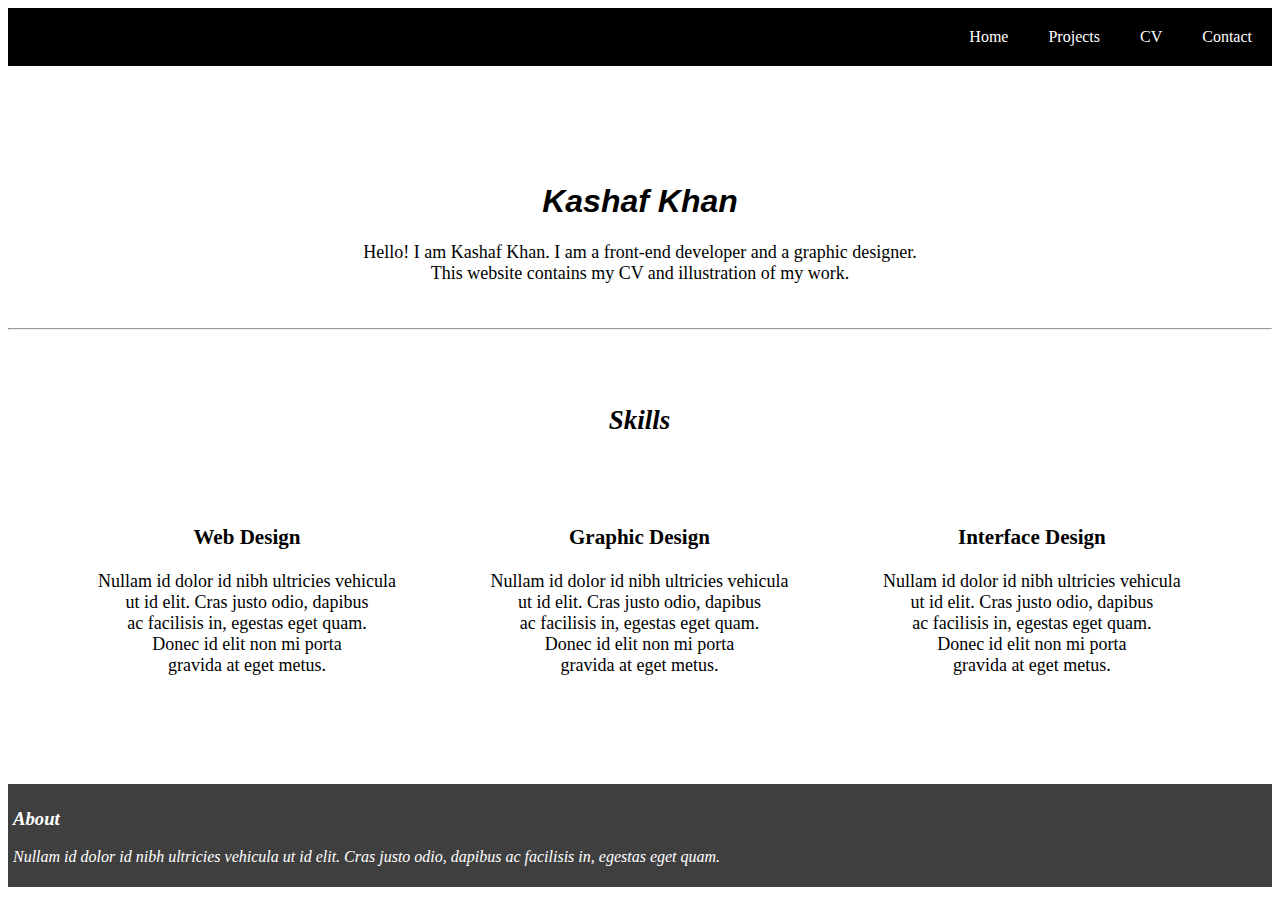
<file: index.html>
<!DOCTYPE html>

<html lang="en-us">

    <head>
        <title>Kashaf Khan-Portfolio</title>
        <link href="header_footer.css" rel="stylesheet" type="text/css" />
        <link href="index.css" rel="stylesheet" type="text/css">
    </head>

    <body>
        <header id="header">
            <div id="container-right">
                <ul>
                    <li><a href="contact.html">Contact</a></li>
                    <li><a href="cv.html">CV</a></li>
                    <li><a href="projects.html">Projects</a></li>
                    <li><a href="index.html">Home</a></li>
                </ul>
            </div>
        </header>
        <br/><br/><br/>
        <main>
            <h1 id="heading-name">Kashaf Khan</h1>
            <div id="about">
                <p>
                    Hello! I am Kashaf Khan. I am a front-end developer and a graphic designer.<br/>
                    This website contains my CV and illustration of my work.
                </p>
            </div>
            <br/>
            <hr/>
            <div class="skills">
                <h2 id="heading-skills">Skills</h2>
                <div class="skills">
                    <h3 >Web Design</h3>
                    <p >Nullam id dolor id nibh ultricies vehicula<br/>
                        ut id elit. Cras justo odio, dapibus<br/>
                        ac facilisis in, egestas eget quam.<br/>
                        Donec id elit non mi porta <br/>
                        gravida at eget metus.</p>
                </div>
                <div class="skills">
                    <h3 >Graphic Design</h3>
                    <p >Nullam id dolor id nibh ultricies vehicula<br/>
                        ut id elit. Cras justo odio, dapibus<br/>
                        ac facilisis in, egestas eget quam.<br/>
                        Donec id elit non mi porta <br/>
                        gravida at eget metus.</p>
                </div>
                <div class="skills">
                    <h3 >Interface Design</h3>
                    <p >Nullam id dolor id nibh ultricies vehicula<br/>
                        ut id elit. Cras justo odio, dapibus<br/>
                        ac facilisis in, egestas eget quam.<br/>
                        Donec id elit non mi porta <br/>
                        gravida at eget metus.</p>
                </div>
            </div>
        </main>
        <footer>
            <h3>About</h3>
            <p>Nullam id dolor id nibh ultricies vehicula ut id elit.
                Cras justo odio, dapibus ac facilisis in, egestas
                eget quam.</p>
        </footer>
    </body>
</html>
</file>
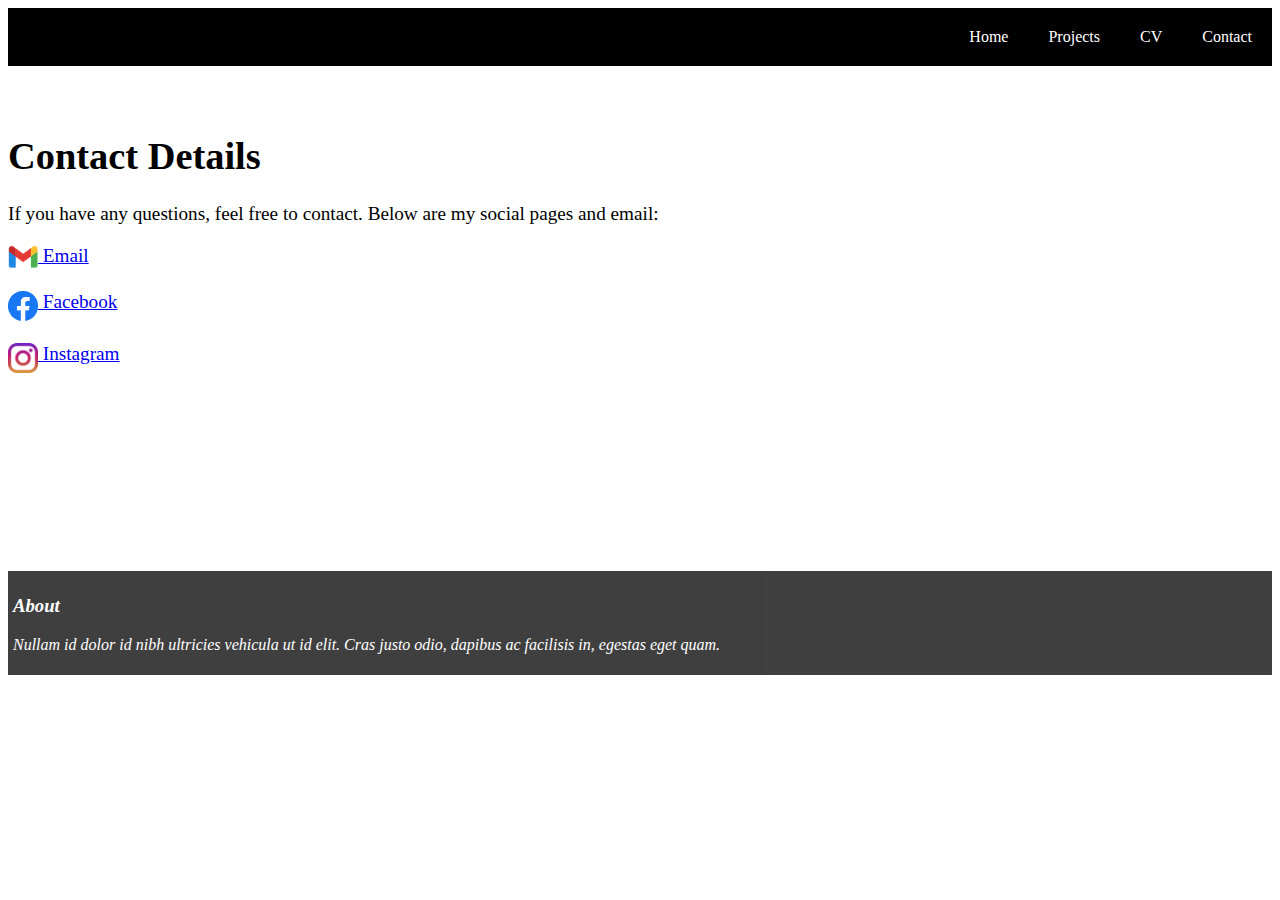
<file: contact.html>
<!DOCTYPE html>

<html lang="en-us">
    <head>
        <title>Contact</title>
        <link href="header_footer.css" rel="stylesheet" type="text/css" />
    </head>
    <body>
        <header>
            <div id="container-right">
                <ul>
                    <li><a href="contact.html">Contact</a></li>
                    <li><a href="cv.html">CV</a></li>
                    <li><a href="projects.html">Projects</a></li>
                    <li><a href="index.html">Home</a></li>
                </ul>
            </div>
        </header>
        <main style="font-size: larger;">
            <h1 id="contact">Contact Details</h1>
            <p> If you have any questions, feel free to contact. Below are my social pages and email:</p>
            <a href="mailto:kashafsarwarkhan@gmail.com" target="_blank">
                <div id="icon-email"><img src="Google_Icons.png" alt="Email icon" width="30px" align="top"> Email </div>
            </a>
            <br/>
            <a href="https://www.facebook.com/kashafkhan28" target="_blank">
                <div id="icon-fb"><img src="download.png" alt="facebook icon" width="30px" align="top" > Facebook</div>
            </a>
            <br/>
            <a href="https://www.instagram.com/kashafkhan28/" target="_blank">
                <div id="icon-insta"><img src="instagram-icon.jpg" alt="instagram icon" width="30px" align="top" > Instagram</div>
            </a>
            <br/><br/><br/><br/><br/><br/><br/><br/><br/>
        </main>
        <footer>
            <h3>About</h3>
            <p>Nullam id dolor id nibh ultricies vehicula ut id elit.
                Cras justo odio, dapibus ac facilisis in, egestas
                eget quam.</p>
        </footer>
    </body>
</html>
</file>
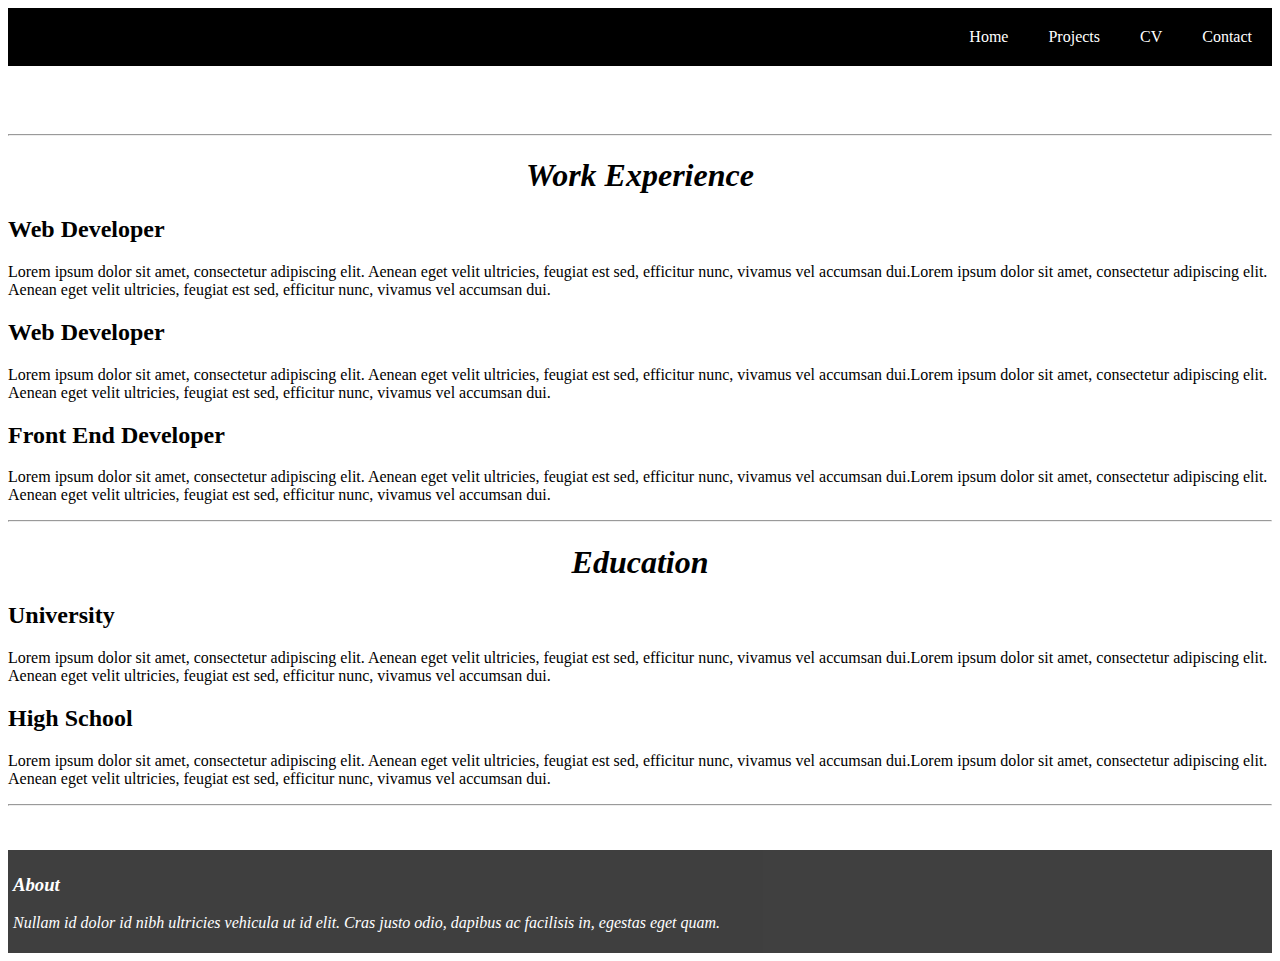
<file: cv.html>
<!DOCTYPE html>

<html lang="en-us">
    <head>
        <title>CV</title>
        <link href="header_footer.css" rel="stylesheet" type="text/css" />
        <style>
            .work h1,.Education h1{
                font-style: oblique;
                text-align: center;
            }
        </style>
    </head>
    <body>
        <header>
            <div id="container-right">
                <ul>
                    <li><a href="contact.html">Contact</a></li>
                    <li><a href="cv.html">CV</a></li>
                    <li><a href="projects.html">Projects</a></li>
                    <li><a href="index.html">Home</a></li>
                </ul>
            </div>
        </header>
        <main>
            <br/>
            <hr/>
            <div class="work">
                <h1><b>Work Experience</b></h1>
                <h2>Web Developer</h2>
                <p>Lorem ipsum dolor sit amet, consectetur adipiscing elit. Aenean eget velit ultricies, feugiat est sed,
                     efficitur nunc, vivamus vel accumsan dui.Lorem ipsum dolor sit amet, consectetur adipiscing elit.<br/> 
                     Aenean eget velit ultricies, feugiat est sed, efficitur nunc, vivamus vel accumsan dui.</p>
                <h2>Web Developer</h2>
                <p>Lorem ipsum dolor sit amet, consectetur adipiscing elit. Aenean eget velit ultricies, feugiat est sed,
                     efficitur nunc, vivamus vel accumsan dui.Lorem ipsum dolor sit amet, consectetur adipiscing elit.<br/> 
                     Aenean eget velit ultricies, feugiat est sed, efficitur nunc, vivamus vel accumsan dui.</p>
                <h2>Front End Developer</h2>
                <p>Lorem ipsum dolor sit amet, consectetur adipiscing elit. Aenean eget velit ultricies, feugiat est sed,
                     efficitur nunc, vivamus vel accumsan dui.Lorem ipsum dolor sit amet, consectetur adipiscing elit.<br/> 
                     Aenean eget velit ultricies, feugiat est sed, efficitur nunc, vivamus vel accumsan dui.</p>
            </div>
            <hr/>
            <div class="Education">
                <h1>Education</h1>
                <h2>University</h2>
                <p>Lorem ipsum dolor sit amet, consectetur adipiscing elit. Aenean eget velit ultricies, feugiat est sed,
                    efficitur nunc, vivamus vel accumsan dui.Lorem ipsum dolor sit amet, consectetur adipiscing elit.<br/> 
                    Aenean eget velit ultricies, feugiat est sed, efficitur nunc, vivamus vel accumsan dui.</p>
                <h2>High School</h2>
                <p>Lorem ipsum dolor sit amet, consectetur adipiscing elit. Aenean eget velit ultricies, feugiat est sed,
                    efficitur nunc, vivamus vel accumsan dui.Lorem ipsum dolor sit amet, consectetur adipiscing elit.<br/> 
                    Aenean eget velit ultricies, feugiat est sed, efficitur nunc, vivamus vel accumsan dui.</p>
            </div>
            <hr/>
            <br/><br/>
        </main>
        <footer>
            <h3>About</h3>
            <p>Nullam id dolor id nibh ultricies vehicula ut id elit.
                Cras justo odio, dapibus ac facilisis in, egestas
                eget quam.</p>
        </footer>
    </body>
</html>
</file>
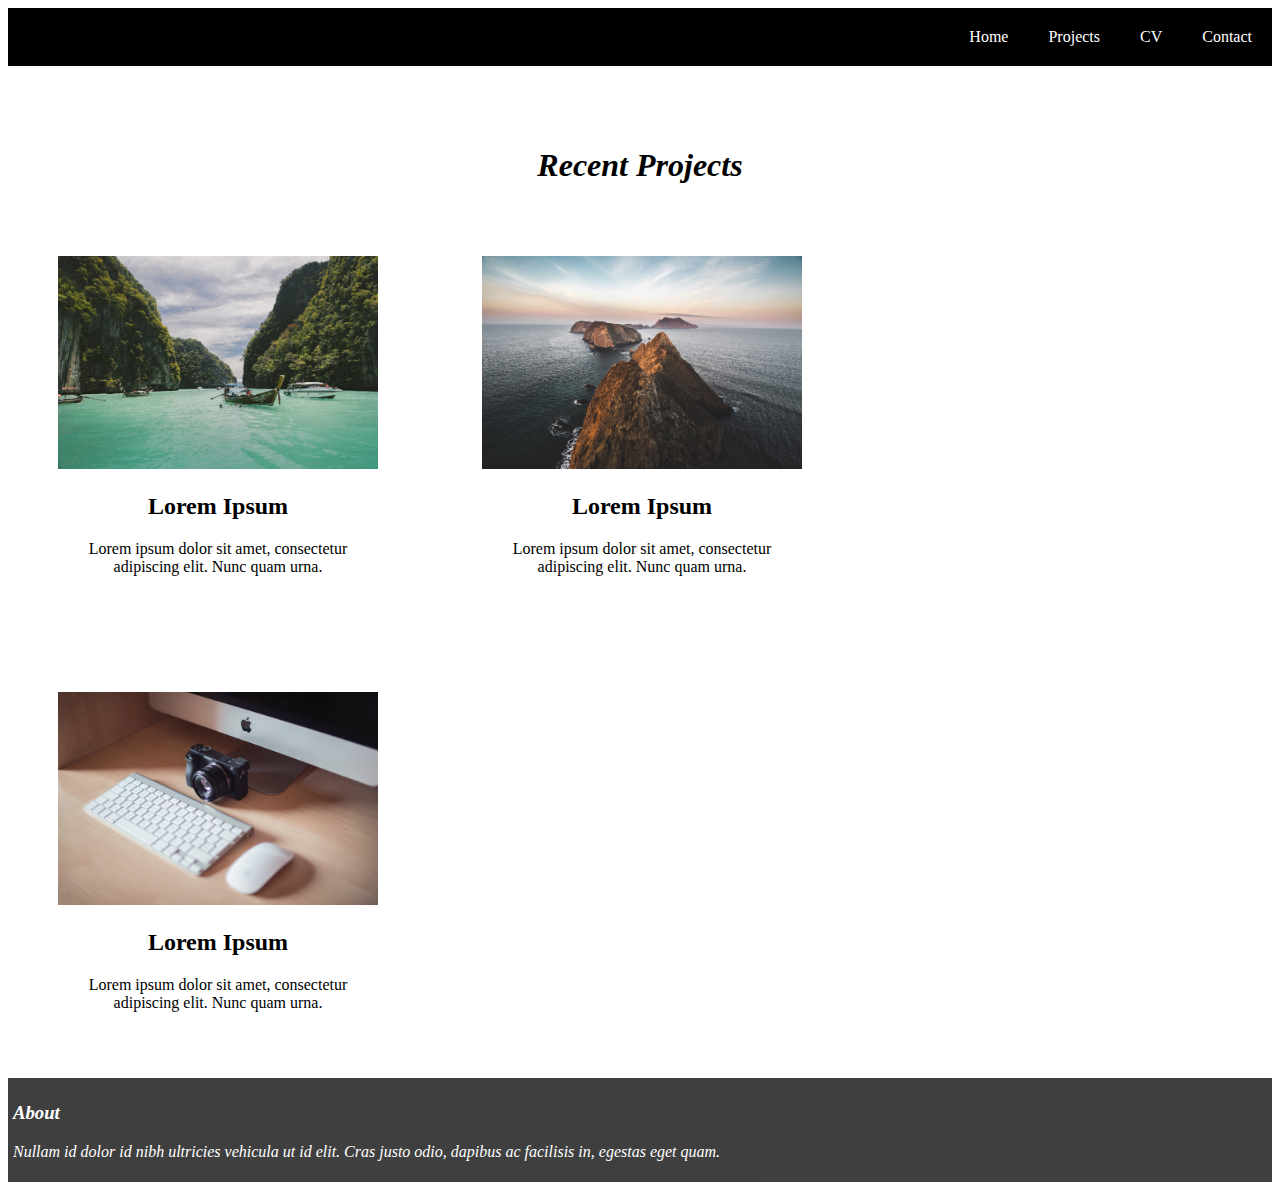
<file: projects.html>
<!DOCTYPE html>

<html lang="en-us">
    <head>
        <title>Projects</title>
        <link href="header_footer.css" rel="stylesheet" type="text/css" />
        <style>
            h1{
                text-align: center;
                font-family: 'Times New Roman', Times, serif;
                font-style: oblique;
            }
            .works {
                display: inline-block;
                text-align: center;
                padding: 50px;
            }
        </style>
    </head>
    <body>
        <header>
            <div id="container-right">
                <ul>
                    <li><a href="contact.html">Contact</a></li>
                    <li><a href="cv.html">CV</a></li>
                    <li><a href="projects.html">Projects</a></li>
                    <li><a href="index.html">Home</a></li>
                </ul>
            </div>
        </header>
        <main>
            <br/>
            <h1>Recent Projects</h1>
            <div class="works">
                <img src="image2.jpg" alt="Project 1" width="320px">
                <caption>
                    <h2>Lorem Ipsum</h2>
                    <p>Lorem ipsum dolor sit amet, consectetur<br/> adipiscing elit. Nunc quam urna.</p>
                </caption>
            </div>
            <div class="works">
                <img src="image5.jpg" alt="Project 2" width="320px">
                <caption>
                    <h2>Lorem Ipsum</h2>
                    <p>Lorem ipsum dolor sit amet, consectetur<br/> adipiscing elit. Nunc quam urna.</p>
                </caption>
            </div>
            <div class="works">
                <img src="image4.jpg" alt="Project 3" width="320px">
                <caption>
                    <h2>Lorem Ipsum</h2>
                    <p>Lorem ipsum dolor sit amet, consectetur<br/> adipiscing elit. Nunc quam urna.</p>
                </caption>
            </div>
        </main>
        <footer>
            <h3>About</h3>
            <p>Nullam id dolor id nibh ultricies vehicula ut id elit.
                Cras justo odio, dapibus ac facilisis in, egestas
                eget quam.</p>
        </footer>
    </body>
</html>
</file>
<file: header_footer.css>
header{
    height: 100px;
}
ul {
    list-style-type: none;
    margin: 0;
    padding: 0;
    overflow: hidden;
    background-color: #000;
}

li {
    float: right;
}

li a {
    display: block;
    text-align: left;
    padding: 20px;
    text-decoration: none;
    color: #fff;
    background-color: #000;
}

li a:hover{
    color: blue;
}

footer{
    font-style: oblique;
    font-size: medium;
    background-color: #000;
    color: #fff;
    opacity: 0.75;
    padding: 5px;
    text-align: left;
}
</file>
<file: index.css>
#heading-name{
    font-family:'Segoe UI', Tahoma, Geneva, Verdana, sans-serif;
    font-style: oblique;
    text-align: center;
}
#about{
    text-align: center;
    font-size: large;
}
.skills{
    text-align: center;
    font-size: large;
    display: inline-block;
    padding: 45px;
}
#heading-skills{
    text-align: center;
    font-style: oblique;
    font-family: 'Times New Roman', Times, serif;
}
</file>
